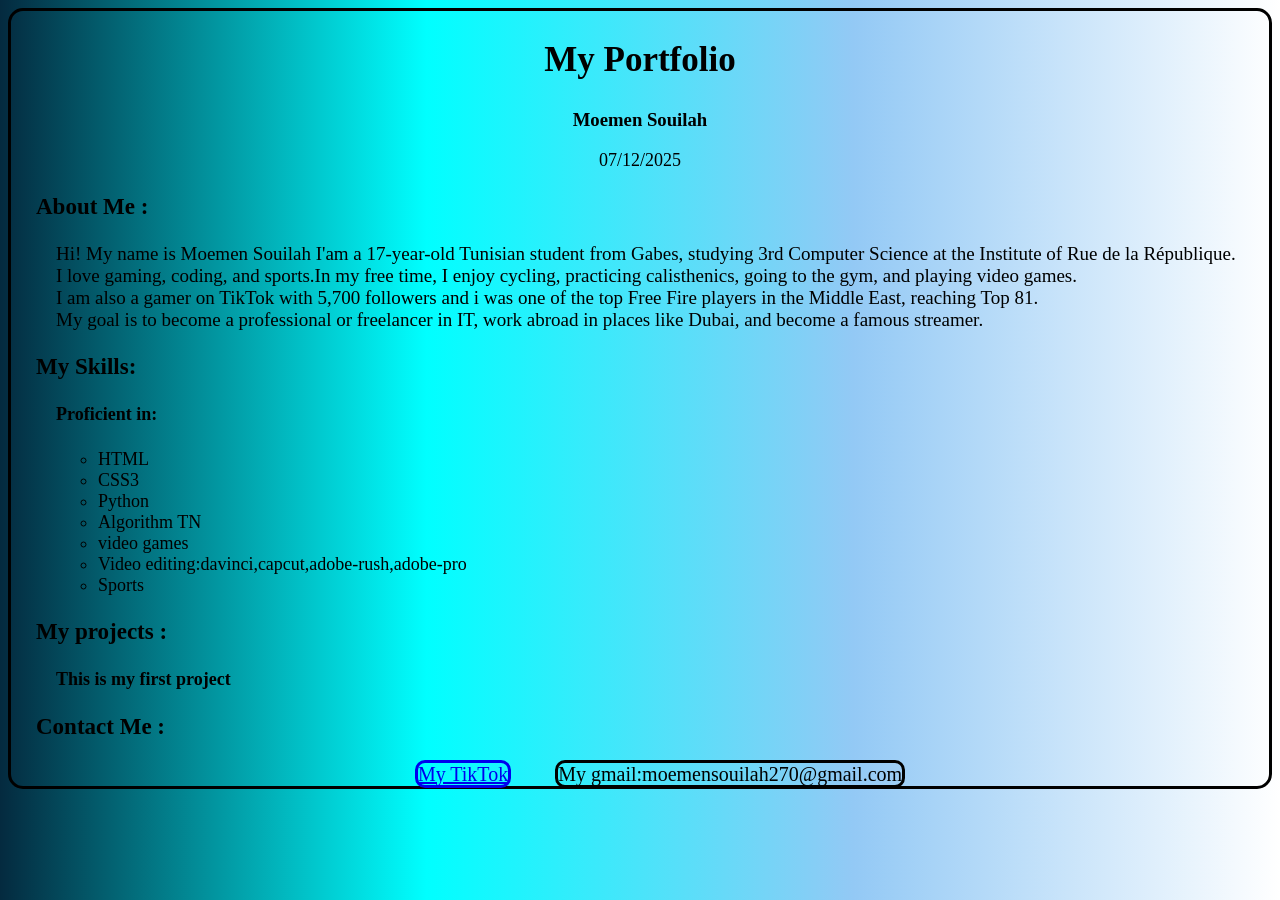
<file: index.html>
<!doctype html>
<html lang="fr">
<head>
<meta charset="utf-8">
<meta name="viewport" content="widht=device-width, initial-scale=1.0">
<link rel="stylesheet" href="./mycss.css">	
<title>My Portfolio</title>
</head>

<body>
	<header>
		<section class="home">
			<h1>My Portfolio</h1>
		    <h3 class="h3-1">Moemen Souilah</h3>
		    <p class="p1">07/12/2025</p>
		</section>
		
	</header>
	<main>
	    <section class="about-me">
			<h3 class="h3-2">About Me :</h3>
		    <hgroup>Hi! My name is Moemen Souilah I'am a 17-year-old Tunisian student from Gabes, studying 3rd Computer Science at the Institute of Rue de la République.</hgroup>
		    <hgroup>I love gaming, coding, and sports.In my free time, I enjoy cycling, practicing calisthenics, going to the gym, and playing video games.</hgroup>
		    <hgroup>I am also a gamer on TikTok with 5,700 followers and i was one of the top Free Fire players in the Middle East, reaching Top 81.</hgroup>
            <hgroup>My goal is to become a professional or freelancer in IT, work abroad in places like Dubai, and become a famous streamer.</hgroup>
	    </section>
		
			
		<section class="skills">
			<h3 class="h3-2">My Skills:</h3>
			<h4 class="h4-1">Proficient in:</h4>
			<ul>
				<li>HTML</li>
				<li>CSS3</li>
				<li>Python</li>
				<li>Algorithm TN</li>
				<li>video games</li>
				<li>Video editing:davinci,capcut,adobe-rush,adobe-pro</li>
				<li>Sports</li>
			</ul>
		</section>
		
		
		<section class="projects">
			<h3 class="h3-2">My projects :</h3>
			<h4 class="h4-1">This is my first project</h4>
		</section>
	</main>
	
	<footer>
		<section class="contact-me">
		<h3 class="h3-2">Contact Me :</h3>
		<div>
		<a class="h" href="https://www.tiktok.com/@trevor.gt3">My TikTok</a>
		<a class="h">My gmail:moemensouilah270@gmail.com</a>
		</div>		
			
			
			
			
		</section>
	
	
	
	
	
	
	</footer>
	
	
	
</body>
</html>
</file>
<file: mycss.css>
body{background:linear-gradient(to right,#042A3F,aqua,#93C9F5,white);border: solid;border-radius: 15px}
h1{text-align: center;font-size: 35px;}
.h3-1{text-align: center}
.p1{text-align: center;font-size: 18px}
.h3-2{padding-left:25px;font-size: 23px;}
hgroup{padding-left:45px ;font-size: 19px;}
.h4-1{padding-left: 45px;font-size: 18px;}
ul{padding-left: 87px;list-style-type:circle ;font-size: 18px;}
div{text-align: center;}
.h{text-align: center;margin-left: 40px;font-size: 20px;border: solid;border-radius: 10px;}
</file>
<file: mycss.css.css>
body{background:linear-gradient(to right,#042A3F,aqua,#93C9F5,white);border: solid;border-radius: 15px}
h1{text-align: center;font-size: 35px;}
.h3-1{text-align: center}
.p1{text-align: center;font-size: 18px}
.h3-2{padding-left:25px;font-size: 23px;}
hgroup{padding-left:45px ;font-size: 19px;}
.h4-1{padding-left: 45px;font-size: 18px;}
ul{padding-left: 87px;list-style-type:circle ;font-size: 18px;}
div{text-align: center;}
.h{text-align: center;margin-left: 40px;font-size: 20px;border: solid;border-radius: 10px;}
</file>
